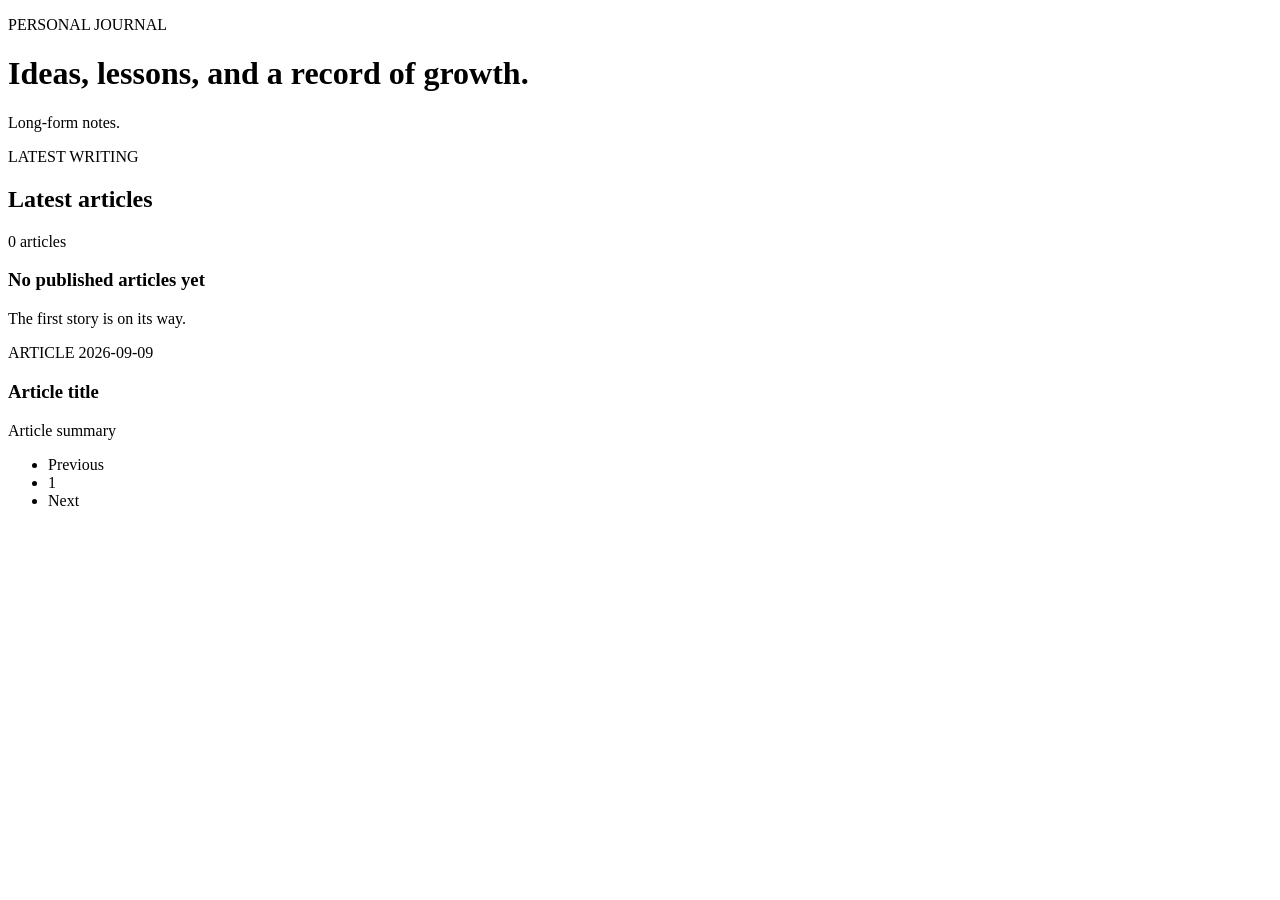
<file: src/main/resources/templates/index.html>
<!DOCTYPE html>
<html lang="en" th:lang="${#locale.toLanguageTag()}" xmlns:th="http://www.thymeleaf.org">
<head>
    <meta charset="UTF-8">
    <meta name="viewport" content="width=device-width, initial-scale=1">
    <title>Personal Blog</title>
    <link th:href="@{/webjars/bootstrap/5.3.8/css/bootstrap.min.css}" rel="stylesheet">
    <link th:href="@{/css/site.css}" rel="stylesheet">
</head>
<body class="bg-light d-flex flex-column min-vh-100">
<div th:replace="~{fragments :: publicNav}"></div>

<header class="bg-dark text-white">
    <div class="container py-5">
        <div class="row py-lg-4">
            <div class="col-lg-8">
                <p class="text-uppercase text-info fw-semibold small mb-3" th:text="#{home.eyebrow}">PERSONAL JOURNAL</p>
                <h1 class="display-4 fw-bold mb-3" th:text="#{home.title}">Ideas, lessons, and a record of growth.</h1>
                <p class="lead text-white-50 mb-0" th:text="#{home.subtitle}">Long-form notes.</p>
            </div>
        </div>
    </div>
</header>

<main class="container py-5 flex-grow-1">
    <div class="d-flex justify-content-between align-items-end mb-4">
        <div>
            <p class="text-primary fw-semibold mb-1" th:text="#{home.latest}">LATEST WRITING</p>
            <h2 class="fw-bold mb-0" th:text="#{home.latestTitle}">Latest articles</h2>
        </div>
        <span class="text-secondary small" th:text="#{home.count(${result.total()})}">0 articles</span>
    </div>

    <div th:if="${#lists.isEmpty(result.posts())}" class="bg-white border rounded-3 p-5 text-center">
        <h3 class="h5" th:text="#{home.emptyTitle}">No published articles yet</h3>
        <p class="text-secondary mb-0" th:text="#{home.emptyText}">The first story is on its way.</p>
    </div>

    <div class="row g-4" th:unless="${#lists.isEmpty(result.posts())}">
        <div class="col-12 col-md-6" th:each="post : ${result.posts()}">
            <article class="card h-100 border-0 shadow-sm">
                <div class="card-body p-4">
                    <div class="d-flex justify-content-between gap-3 mb-3">
                        <span class="badge rounded-pill text-bg-light border" th:text="#{home.article}">ARTICLE</span>
                        <time class="small text-secondary" th:text="${post.createdAt() != null ? post.createdAt().toLocalDate() : ''}">2026-09-09</time>
                    </div>
                    <h3 class="h4 fw-bold">
                        <a class="text-dark text-decoration-none stretched-link" th:href="@{/articles/{id}(id=${post.id()})}" th:text="${post.title()}">Article title</a>
                    </h3>
                    <p class="text-secondary mb-0" th:text="${post.summary()}">Article summary</p>
                </div>
            </article>
        </div>
    </div>

    <nav class="mt-5" th:if="${totalPages > 1}" th:attr="aria-label=#{pagination.label}">
        <ul class="pagination justify-content-center">
            <li class="page-item" th:classappend="${result.page() == 1} ? 'disabled'">
                <a class="page-link" th:href="@{/(page=${result.page() - 1})}" th:text="#{pagination.previous}">Previous</a>
            </li>
            <li class="page-item" th:each="number : ${#numbers.sequence(1, totalPages)}" th:classappend="${number == result.page()} ? 'active'">
                <a class="page-link" th:href="@{/(page=${number})}" th:text="${number}">1</a>
            </li>
            <li class="page-item" th:classappend="${result.page() == totalPages} ? 'disabled'">
                <a class="page-link" th:href="@{/(page=${result.page() + 1})}" th:text="#{pagination.next}">Next</a>
            </li>
        </ul>
    </nav>
</main>

<div th:replace="~{fragments :: footer}"></div>
</body>
</html>
</file>
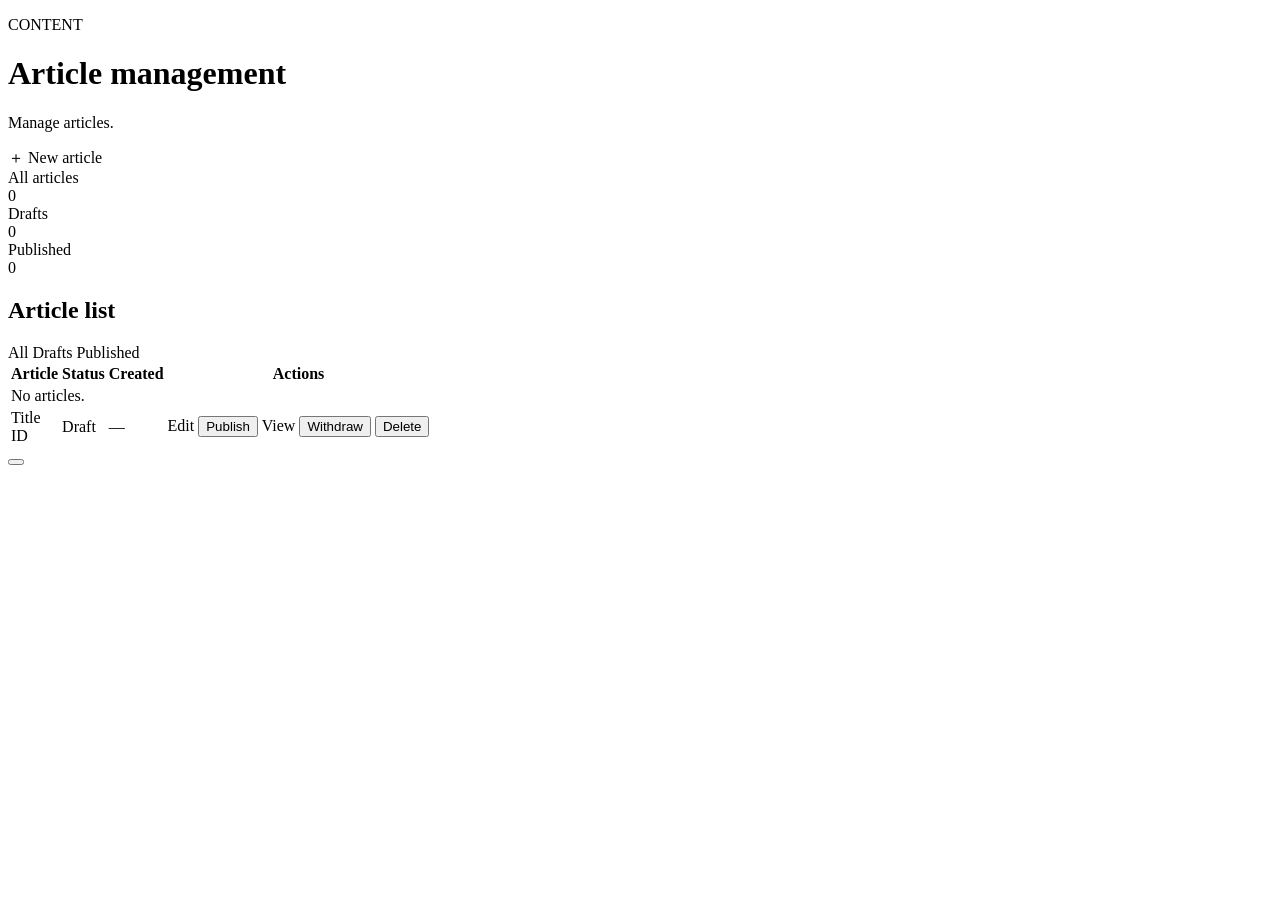
<file: src/main/resources/templates/admin.html>
<!DOCTYPE html>
<html lang="en" th:lang="${#locale.toLanguageTag()}" xmlns:th="http://www.thymeleaf.org">
<head>
  <meta charset="UTF-8">
  <meta name="viewport" content="width=device-width, initial-scale=1">
  <meta name="_csrf" th:content="${_csrf.token}">
  <meta name="_csrf_header" th:content="${_csrf.headerName}">
  <title th:text="#{admin.title} + ' · Personal Blog'">Article management · Personal Blog</title>
  <link th:href="@{/webjars/bootstrap/5.3.8/css/bootstrap.min.css}" rel="stylesheet">
  <link th:href="@{/css/site.css}" rel="stylesheet">
</head>
<body class="bg-light min-vh-100">
<div th:replace="~{fragments :: adminNav}"></div>
<main id="admin-page" class="container py-5"
      th:data-request-failed="#{common.requestFailed}"
      th:data-publish-question="#{js.publishQuestion}"
      th:data-withdraw-question="#{js.withdrawQuestion}"
      th:data-delete-question="#{js.deleteQuestion}"
      th:data-publishing="#{js.publishing}" th:data-withdrawing="#{js.withdrawing}" th:data-deleting="#{js.deleting}"
      th:data-published="#{js.published}" th:data-withdrawn="#{js.withdrawn}" th:data-deleted="#{js.deleted}">
  <div class="d-flex flex-column flex-md-row justify-content-between align-items-md-center gap-3 mb-4">
    <div><p class="text-primary fw-semibold mb-1">CONTENT</p><h1 class="h2 fw-bold mb-1" th:text="#{admin.title}">Article management</h1><p class="text-secondary mb-0" th:text="#{admin.description}">Manage articles.</p></div>
    <a class="btn btn-primary" th:href="@{/admin/articles/new}" th:text="#{admin.new}">＋ New article</a>
  </div>
  <div class="row g-3 mb-4">
    <div class="col-sm-4"><div class="card border-0 shadow-sm"><div class="card-body"><div class="text-secondary small" th:text="#{admin.total}">All articles</div><div class="fs-2 fw-bold" th:text="${totalCount}">0</div></div></div></div>
    <div class="col-sm-4"><div class="card border-0 shadow-sm"><div class="card-body"><div class="text-secondary small" th:text="#{admin.drafts}">Drafts</div><div class="fs-2 fw-bold text-warning" th:text="${draftCount}">0</div></div></div></div>
    <div class="col-sm-4"><div class="card border-0 shadow-sm"><div class="card-body"><div class="text-secondary small" th:text="#{admin.published}">Published</div><div class="fs-2 fw-bold text-success" th:text="${publishedCount}">0</div></div></div></div>
  </div>
  <div class="card border-0 shadow-sm">
    <div class="card-header bg-white p-3 d-flex flex-column flex-sm-row justify-content-between gap-3">
      <h2 class="h5 mb-0 align-self-sm-center" th:text="#{admin.list}">Article list</h2>
      <div class="btn-group btn-group-sm" role="group" th:attr="aria-label=#{admin.filterLabel}">
        <a class="btn" th:classappend="${activeStatus == null} ? 'btn-dark' : 'btn-outline-dark'" th:href="@{/admin}" th:text="#{admin.all}">All</a>
        <a class="btn" th:classappend="${activeStatus != null and activeStatus.name() == 'draft'} ? 'btn-dark' : 'btn-outline-dark'" th:href="@{/admin(status='draft')}" th:text="#{admin.drafts}">Drafts</a>
        <a class="btn" th:classappend="${activeStatus != null and activeStatus.name() == 'published'} ? 'btn-dark' : 'btn-outline-dark'" th:href="@{/admin(status='published')}" th:text="#{admin.published}">Published</a>
      </div>
    </div>
    <div class="table-responsive">
      <table class="table table-hover align-middle mb-0">
        <thead class="table-light"><tr><th class="ps-3" th:text="#{admin.article}">Article</th><th th:text="#{admin.status}">Status</th><th th:text="#{admin.created}">Created</th><th class="text-end pe-3" th:text="#{admin.actions}">Actions</th></tr></thead>
        <tbody>
          <tr th:if="${#lists.isEmpty(posts)}"><td colspan="4" class="text-center text-secondary py-5" th:text="#{admin.empty}">No articles.</td></tr>
          <tr th:each="post : ${posts}">
            <td class="ps-3"><div class="fw-semibold" th:text="${post.title}">Title</div><div class="small text-secondary" th:text="#{admin.id(${post.id})}">ID</div></td>
            <td><span class="badge" th:classappend="${post.status.name() == 'published'} ? 'text-bg-success' : 'text-bg-warning'" th:text="${post.status.name() == 'published'} ? #{status.published} : #{status.draft}">Draft</span></td>
            <td class="text-secondary small" th:text="${post.createdAt != null ? post.createdAt.toLocalDate() : '—'}">—</td>
            <td class="text-end pe-3 text-nowrap">
              <a class="btn btn-sm btn-outline-primary" th:href="@{/admin/articles/{id}/edit(id=${post.id})}" th:text="#{action.edit}">Edit</a>
              <button th:if="${post.status.name() == 'draft'}" class="btn btn-sm btn-success js-post-action" type="button" data-action="publish" th:data-post-id="${post.id}" th:data-post-title="${post.title}" th:text="#{action.publish}">Publish</button>
              <a th:if="${post.status.name() == 'published'}" class="btn btn-sm btn-outline-secondary" th:href="@{/articles/{id}(id=${post.id})}" target="_blank" th:text="#{action.view}">View</a>
              <button th:if="${post.status.name() == 'published'}" class="btn btn-sm btn-warning js-post-action" type="button" data-action="withdraw" th:data-post-id="${post.id}" th:data-post-title="${post.title}" th:text="#{action.withdraw}">Withdraw</button>
              <button class="btn btn-sm btn-outline-danger js-post-action" type="button" data-action="delete" th:data-post-id="${post.id}" th:data-post-title="${post.title}" th:text="#{action.delete}">Delete</button>
            </td>
          </tr>
        </tbody>
      </table>
    </div>
  </div>
</main>
<div class="toast-container position-fixed bottom-0 end-0 p-3">
  <div id="admin-toast" class="toast align-items-center border-0" role="status" aria-live="polite" aria-atomic="true">
    <div class="d-flex"><div class="toast-body"></div><button type="button" class="btn-close me-2 m-auto" data-bs-dismiss="toast" th:attr="aria-label=#{action.close}"></button></div>
  </div>
</div>
<script th:src="@{/webjars/bootstrap/5.3.8/js/bootstrap.bundle.min.js}"></script>
<script th:src="@{/js/admin.js}"></script>
</body>
</html>
</file>
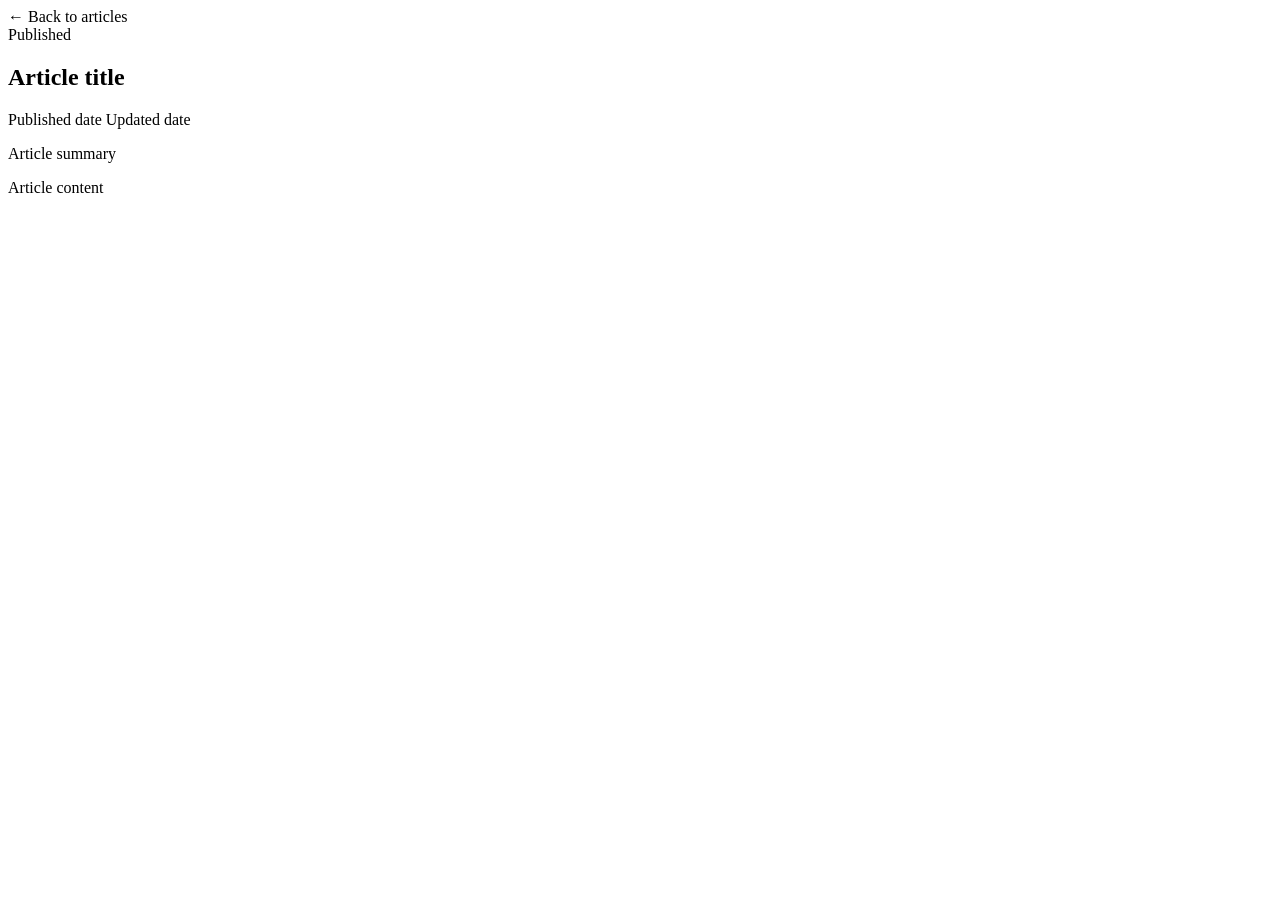
<file: src/main/resources/templates/article-detail.html>
<!DOCTYPE html>
<html lang="en" th:lang="${#locale.toLanguageTag()}" xmlns:th="http://www.thymeleaf.org">
<head>
    <meta charset="UTF-8">
    <meta name="viewport" content="width=device-width, initial-scale=1">
    <title th:text="|${post.title} · Personal Blog|">Article · Personal Blog</title>
    <link th:href="@{/webjars/bootstrap/5.3.8/css/bootstrap.min.css}" rel="stylesheet">
    <link th:href="@{/css/site.css}" rel="stylesheet">
</head>
<body class="bg-light d-flex flex-column min-vh-100">
<div th:replace="~{fragments :: publicNav}"></div>
<main class="container py-5 flex-grow-1">
    <article class="article-container mx-auto">
        <a class="text-decoration-none" th:href="@{/}" th:text="#{detail.back}">← Back to articles</a>
        <header class="py-4 border-bottom">
            <span class="badge text-bg-primary mb-3" th:text="#{detail.published}">Published</span>
            <h1 class="display-5 fw-bold" th:text="${post.title}">Article title</h1>
            <div class="d-flex flex-wrap gap-3 text-secondary mt-3 small">
                <span th:if="${post.createdAt != null}" th:text="#{detail.publishedOn(${post.createdAt.toLocalDate()})}">Published date</span>
                <span th:if="${post.updatedAt != null}" th:text="#{detail.updatedOn(${post.updatedAt.toLocalDate()})}">Updated date</span>
            </div>
        </header>
        <div class="bg-white border rounded-3 p-4 p-md-5 mt-4 shadow-sm">
            <p class="lead text-secondary border-start border-4 border-primary ps-3" th:if="${post.summary != null and !post.summary.isBlank()}" th:text="${post.summary}">Article summary</p>
            <div class="markdown-body fs-5 lh-lg" th:utext="${postHtml}">Article content</div>
        </div>
    </article>
</main>
<div th:replace="~{fragments :: footer}"></div>
</body>
</html>
</file>
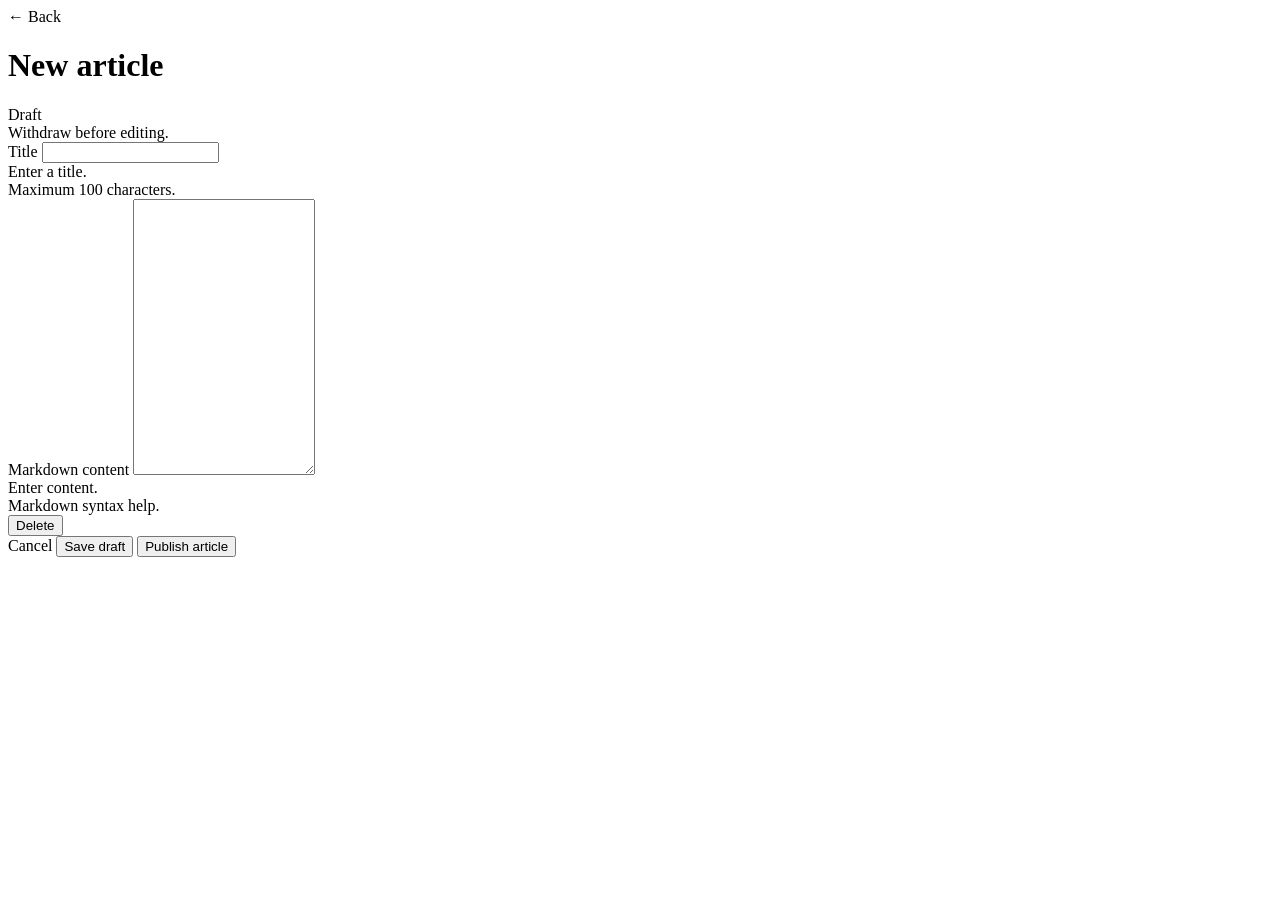
<file: src/main/resources/templates/article-form.html>
<!DOCTYPE html>
<html lang="en" th:lang="${#locale.toLanguageTag()}" xmlns:th="http://www.thymeleaf.org">
<head>
  <meta charset="UTF-8">
  <meta name="viewport" content="width=device-width, initial-scale=1">
  <meta name="_csrf" th:content="${_csrf.token}">
  <meta name="_csrf_header" th:content="${_csrf.headerName}">
  <title th:text="#{form.pageTitle}">Article editor · Personal Blog</title>
  <link th:href="@{/webjars/bootstrap/5.3.8/css/bootstrap.min.css}" rel="stylesheet">
  <link th:href="@{/css/site.css}" rel="stylesheet">
</head>
<body class="bg-light min-vh-100">
<div th:replace="~{fragments :: adminNav}"></div>
<main class="container py-5">
  <div class="row justify-content-center"><div class="col-xl-10">
    <div class="d-flex justify-content-between align-items-center mb-4">
      <div><a class="text-decoration-none small" th:href="@{/admin}" th:text="#{form.back}">← Back</a><h1 class="h2 fw-bold mt-2 mb-0" th:text="${editing} ? #{form.edit} : #{form.new}">New article</h1></div>
      <span th:if="${editing}" class="badge fs-6" th:classappend="${post.status.name() == 'published'} ? 'text-bg-success' : 'text-bg-warning'" th:text="${post.status.name() == 'published'} ? #{status.published} : #{status.draft}">Draft</span>
    </div>
    <div th:if="${editing and post.status.name() == 'published'}" class="alert alert-info" th:text="#{form.publishedNotice}">Withdraw before editing.</div>
    <form class="card border-0 shadow-sm needs-validation" id="article-form" novalidate th:data-mode="${editing} ? 'edit' : 'create'" th:data-post-id="${post.id}"
          th:data-request-failed="#{common.requestFailed}" th:data-publish-question="#{js.publishNewQuestion}"
          th:data-saving="#{js.saving}" th:data-publishing="#{js.publishing}" th:data-saved="#{js.saved}"
          th:data-delete-question="#{js.deleteQuestion}" th:data-deleting="#{js.deleting}">
      <div class="card-body p-4 p-lg-5">
        <input type="hidden" id="post-id" th:value="${post.id}">
        <div class="mb-4">
          <label for="title" class="form-label fw-semibold" th:text="#{form.title}">Title</label>
          <input class="form-control form-control-lg" id="title" name="title" maxlength="100" required th:placeholder="#{form.titlePlaceholder}" th:value="${post.title}" th:disabled="${editing and post.status.name() == 'published'}">
          <div class="invalid-feedback" th:text="#{form.titleInvalid}">Enter a title.</div>
          <div class="form-text" th:text="#{form.titleHelp}">Maximum 100 characters.</div>
        </div>
        <div class="mb-4">
          <label for="content" class="form-label fw-semibold" th:text="#{form.content}">Markdown content</label>
          <textarea class="form-control font-monospace" id="content" name="content" rows="18" required th:placeholder="#{form.contentPlaceholder}" th:text="${post.content}" th:disabled="${editing and post.status.name() == 'published'}"></textarea>
          <div class="invalid-feedback" th:text="#{form.contentInvalid}">Enter content.</div>
          <div class="form-text" th:text="#{form.contentHelp}">Markdown syntax help.</div>
        </div>
        <div id="form-message" class="alert d-none" role="alert"></div>
        <div class="d-flex justify-content-between gap-3 border-top pt-4">
          <button th:if="${editing}" id="delete-post" class="btn btn-outline-danger" type="button" th:data-post-title="${post.title}" th:data-default-label="#{action.delete}" th:text="#{action.delete}">Delete</button>
          <div class="ms-auto d-flex flex-wrap justify-content-end gap-2">
            <a class="btn btn-outline-secondary" th:href="@{/admin}" th:text="#{action.cancel}">Cancel</a>
            <button id="save-post" class="btn btn-outline-primary" type="submit" data-intent="save" th:disabled="${editing and post.status.name() == 'published'}" th:text="${editing} ? #{action.saveChanges} : #{action.saveDraft}">Save draft</button>
            <button th:unless="${editing}" id="publish-post" class="btn btn-primary" type="submit" data-intent="publish" th:text="#{action.publishArticle}">Publish article</button>
          </div>
        </div>
      </div>
    </form>
  </div></div>
</main>
<script th:src="@{/js/article-form.js}"></script>
</body>
</html>
</file>
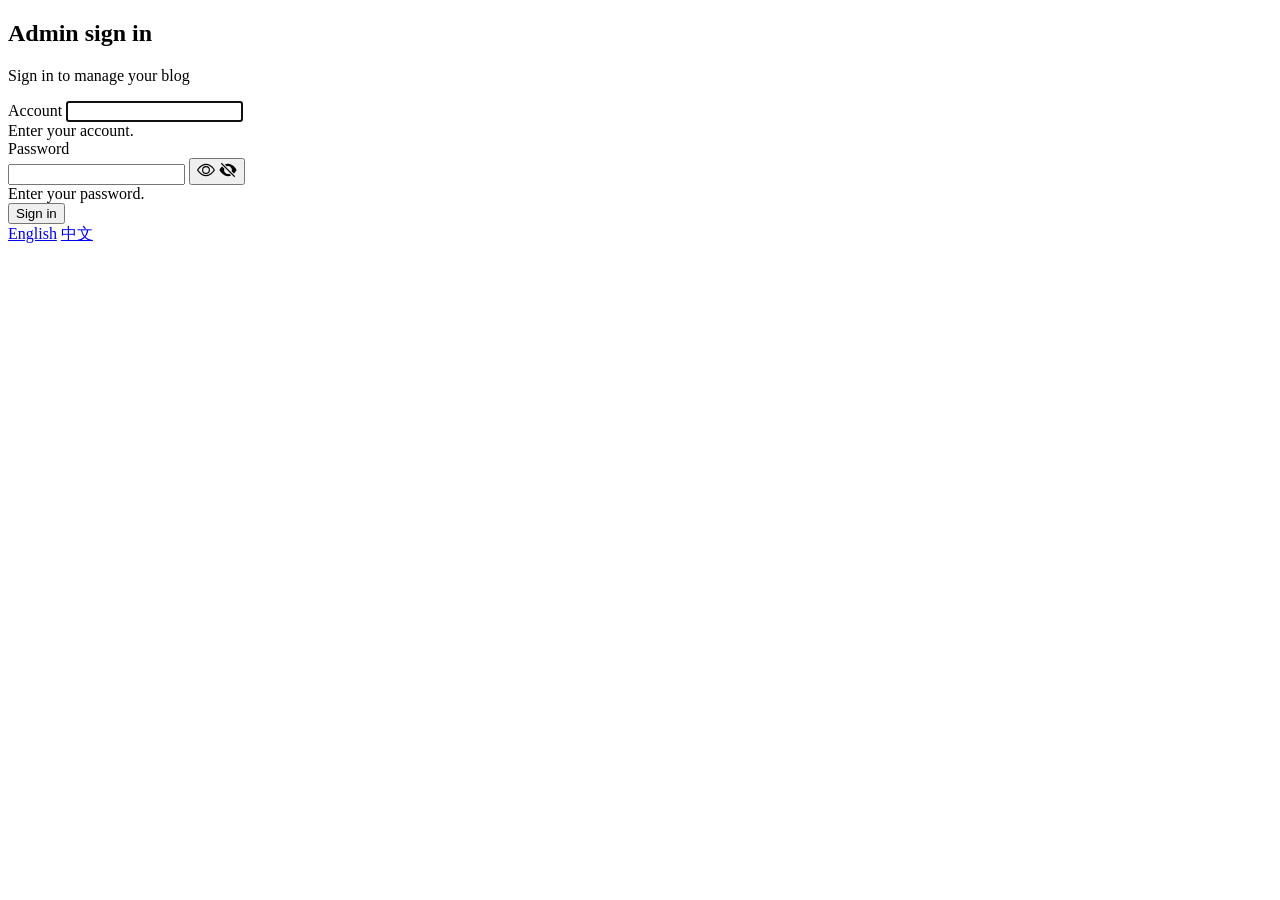
<file: src/main/resources/templates/login.html>
<!DOCTYPE html>
<html lang="en" th:lang="${#locale.toLanguageTag()}"
      xmlns:th="http://www.thymeleaf.org">

<head>
    <meta charset="UTF-8">

    <!-- 让手机端页面正常缩放 -->
    <meta name="viewport"
          content="width=device-width, initial-scale=1">

    <!-- Bootstrap -->
    <link th:href="@{/webjars/bootstrap/5.3.8/css/bootstrap.min.css}" rel="stylesheet">

    <link th:href="@{/css/site.css}" rel="stylesheet">

    <title th:text="#{login.title}">Admin sign in</title>
</head>

<body class="bg-dark bg-gradient">

<div class="container min-vh-100 d-flex align-items-center justify-content-center">

    <div class="row w-100 justify-content-center">

        <div class="col-12 col-sm-10 col-md-7 col-lg-5 col-xl-4">

            <div class="card shadow-sm border-0">

                <div class="card-body p-4 p-md-5">

                    <!-- 标题 -->
                    <div class="text-center mb-4">
                        <h2 class="fw-bold" th:text="#{login.title}">Admin sign in</h2>
                        <p class="text-muted mb-0">
                            <span th:text="#{login.subtitle}">Sign in to manage your blog</span>
                        </p>
                    </div>

                    <!-- 登录表单 -->
                    <form id="login-form" class="needs-validation" th:action="@{/login}" method="post" novalidate
                          th:data-generic-error="#{common.tryAgain}" th:data-submitting="#{login.submitting}"
                          th:data-submit-label="#{login.submit}" th:data-show-password="#{login.showPassword}" th:data-hide-password="#{login.hidePassword}">

                        <!-- Username -->
                        <div class="mb-3">
                            <label
                                for="username"
                                class="form-label">
                                <span th:text="#{login.account}">Account</span>
                            </label>

                            <input
                                type="text"
                                class="form-control"
                                id="username"
                                name="username"
                                th:placeholder="#{login.accountPlaceholder}"
                                autocomplete="username"
                                required
                                autofocus>
                            <div class="invalid-feedback" th:text="#{login.accountInvalid}">Enter your account.</div>
                        </div>

                        <!-- Password -->
                        <div class="mb-4">
                            <label
                                for="password"
                                class="form-label">
                                <span th:text="#{login.password}">Password</span>
                            </label>

                            <div class="position-relative password-field">
                                <input
                                    type="password"
                                    class="form-control"
                                    id="password"
                                    name="password"
                                    th:placeholder="#{login.passwordPlaceholder}"
                                    autocomplete="current-password"
                                    required>
                                <button id="toggle-password" class="btn btn-link position-absolute border-0 p-2 password-toggle" type="button" th:attr="aria-label=#{login.showPassword}" aria-pressed="false">
                                    <svg id="eye-open" xmlns="http://www.w3.org/2000/svg" width="18" height="18" fill="currentColor" viewBox="0 0 16 16" aria-hidden="true">
                                        <path d="M16 8s-3-5.5-8-5.5S0 8 0 8s3 5.5 8 5.5S16 8 16 8M1.173 8a13 13 0 0 1 1.66-2.043C4.12 4.668 5.88 3.5 8 3.5s3.879 1.168 5.168 2.457A13 13 0 0 1 14.828 8q-.086.13-.195.288c-.335.48-.83 1.12-1.465 1.755C11.879 11.332 10.119 12.5 8 12.5s-3.879-1.168-5.168-2.457A13 13 0 0 1 1.172 8z"/>
                                        <path d="M8 5.5a2.5 2.5 0 1 0 0 5 2.5 2.5 0 0 0 0-5M4.5 8a3.5 3.5 0 1 1 7 0 3.5 3.5 0 0 1-7 0"/>
                                    </svg>
                                    <svg id="eye-closed" class="d-none" xmlns="http://www.w3.org/2000/svg" width="18" height="18" fill="currentColor" viewBox="0 0 16 16" aria-hidden="true">
                                        <path d="m10.79 12.912-1.614-1.615a3.5 3.5 0 0 1-4.474-4.474L2.771 4.892C1.343 6.14.615 7.506.615 7.506a1 1 0 0 0 0 .988S3.41 13.5 8 13.5a7.7 7.7 0 0 0 2.79-.588M5.21 3.088A7.7 7.7 0 0 1 8 2.5c4.59 0 7.385 5.006 7.385 5.006a1 1 0 0 1 0 .988s-.728 1.367-2.156 2.615l-1.931-1.931a3.5 3.5 0 0 0-4.474-4.474z"/>
                                        <path d="M13.646 14.354 1.646 2.354l.708-.708 12 12z"/>
                                    </svg>
                                </button>
                            </div>
                            <div class="invalid-feedback" th:text="#{login.passwordInvalid}">Enter your password.</div>
                        </div>
                        <div id="login-message"
                             class="alert alert-danger"
                             th:classappend="${loginError == null} ? 'd-none'"
                             th:text="${loginError}"
                             role="alert"
                             aria-live="polite"></div>
                        <!-- Login button -->
                        <button
                            id="login-submit"
                            type="submit"
                            class="btn btn-primary w-100">
                            <span th:text="#{login.submit}">Sign in</span>
                        </button>

                    </form>

                    <div class="btn-group btn-group-sm d-flex mt-4" th:attr="aria-label=#{nav.language}">
                        <a class="btn btn-outline-secondary" th:classappend="${#locale.language == 'en'} ? 'active'" href="?lang=en">English</a>
                        <a class="btn btn-outline-secondary" th:classappend="${#locale.language == 'zh'} ? 'active'" href="?lang=zh_CN">中文</a>
                    </div>

                </div>

            </div>

        </div>

    </div>

</div>

<script th:src="@{/js/login.js}"></script>
</body>
</html>
</file>
